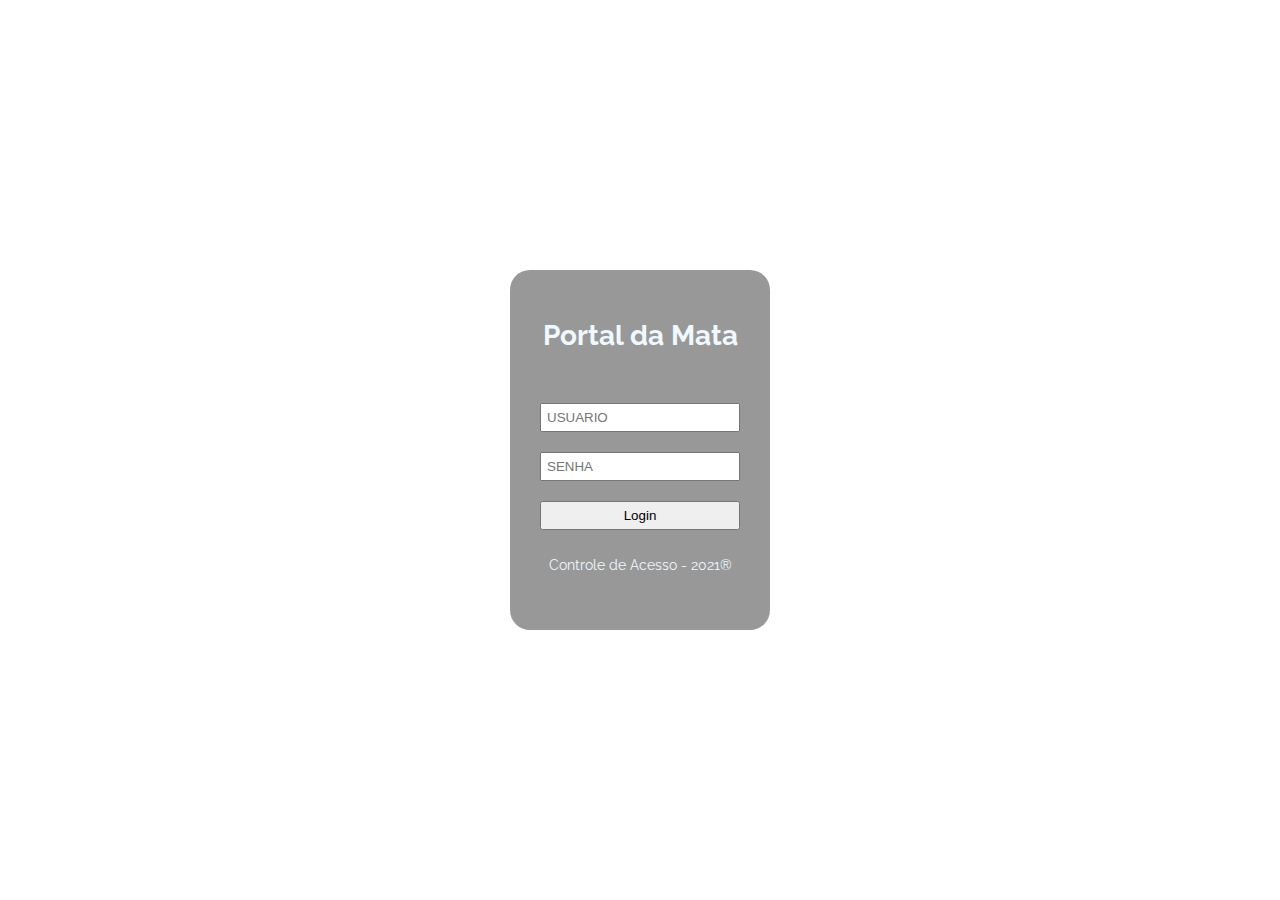
<file: index.html>
<!DOCTYPE html>
<html lang="pt-br">
<head>
    <meta charset="UTF-8">
    <meta http-equiv="X-UA-Compatible" content="IE=edge">
    <meta name="viewport" content="width=device-width, initial-scale=1.0">
    <title>login</title>
    <link href='https://fonts.googleapis.com/css?family=Raleway' rel='stylesheet'>
    <style>
        body{
            background-image: url("https://www.senior.com.br/wp-content/uploads/2018/09/Controle-de-Acesso-853x480.jpg");
            background-repeat: no-repeat;
            background-size: cover;
            font-family: 'Raleway';font-size: 14px;        
        }
        nav{
            display: grid;
            background: rgb(50, 50, 50,0.5);
            width : 200px;
            height: 300px;
            position: absolute;
            top: 0; bottom: 0;
            left: 0; right: 0;
            margin: auto ;
            border-radius: 20px;
            padding: 30px;
        }
        footer, .logo{
            margin: 0 auto;
            color: aliceblue;
        }
        img{
            width: 100%;
        }

        button, input{
            width: 100%;
            margin: 0 auto;
            padding: 5px;    
            box-sizing: border-box;
            margin-top: 20px;
            cursor: pointer;
        }
    </style>
</head>
<body>
    <nav>
        <div class="logo">
            <h1>Portal da Mata</h1>             
        </div>
        <div class="form">       
            <input type="text" name="edtUser" id="edtUser" placeholder="USUARIO">         
            <input type="password" name="edtPass" id="edtPass" placeholder="SENHA">
            <button id="btnLogin">Login</button>
        </div>
        <footer>
            <p>Controle de Acesso - 2021<span>&#174;</span></p> 
        </footer>
    </nav>    
</body>

<script>
    localStorage.clear();
    document.getElementById('btnLogin').addEventListener('click',()=>{

        const mail = document.getElementById('edtUser').value.trim();
        const pass = document.getElementById('edtPass').value.trim();

        const params = new Object;
            params.user = mail;
            params.pass = pass;

        const data = new URLSearchParams();        
        data.append("cod", 0);
        data.append("token", '');
        data.append("params", JSON.stringify(params));

        const myRequest = new Request("db/query_db.php",{
            method : "POST",
            body : data
        });

        const myPromisse = new Promise((resolve,reject) =>{

            fetch(myRequest)
            .then(function (response){

                if (response.status === 200) { 
                    resolve(response.text());
                } else { 
                    reject(new Error("Houve algum erro na comunicação com o servidor"));
                } 

            });            

        });

        myPromisse.then((resolve)=>{
//            console.log(resolve);
            if(resolve.trim() != ""){
                const json = JSON.parse(resolve);
//                console.log(json);
                localStorage.setItem("id",json[0].id);
                localStorage.setItem("user",json[0].user);
                localStorage.setItem("nome",json[0].nome);
                localStorage.setItem("class",json[0].class);
                localStorage.setItem("token",json[0].token);
                localStorage.setItem("email",json[0].email);
                window.open("dashboard.html","_self")
            }else{
                alert("Usuário ou senha inválido!");
                localStorage.clear();
            }        

        });

    });   

</script>
</html>
</file>
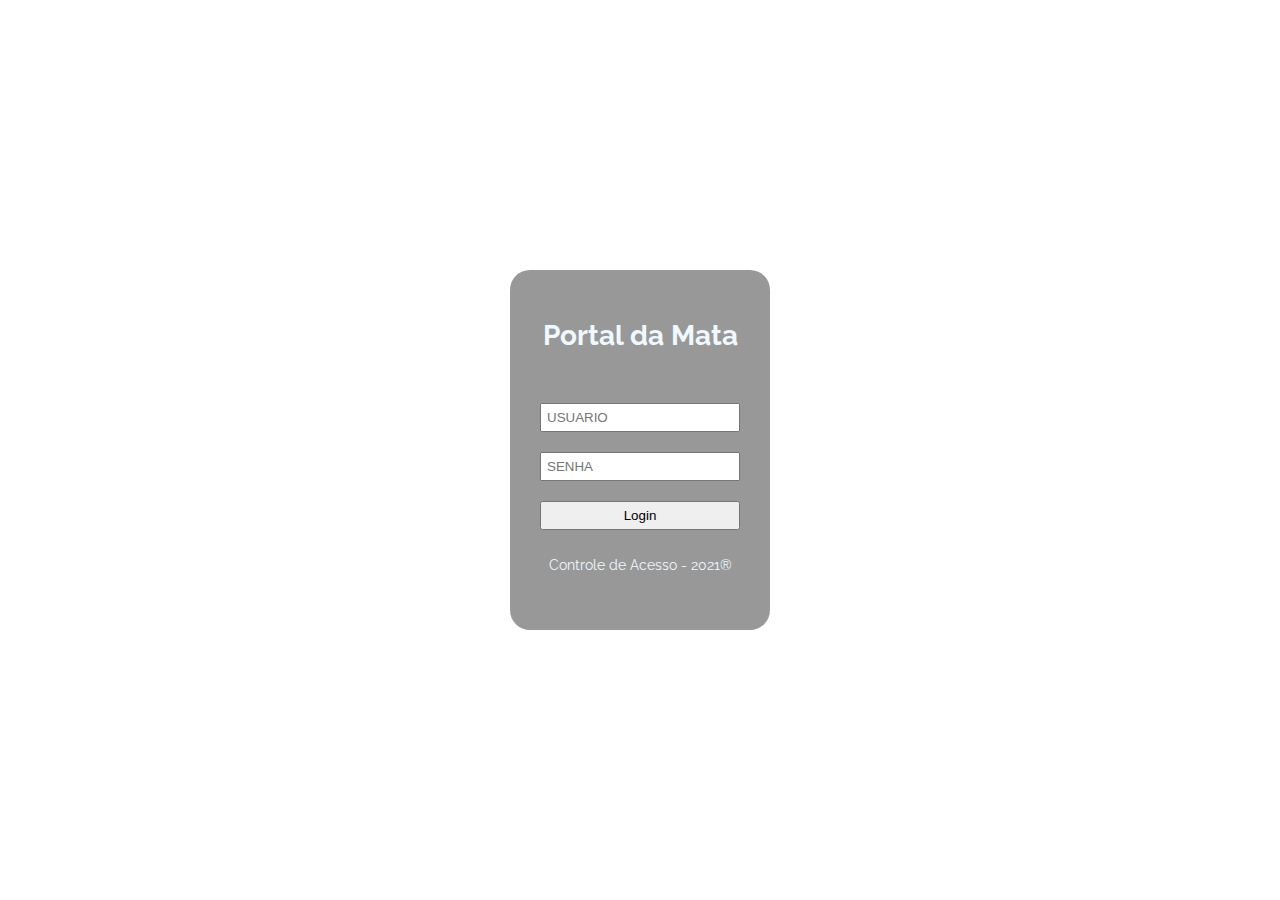
<file: dashboard.html>
<!DOCTYPE html>
<html lang="pt-br">
<head>
    <meta charset="UTF-8">
    <meta name="viewport" content="width=device-width, initial-scale=1.0">
    <title>Controle de Acesso</title>
    <link rel="stylesheet" type="text/css" href="http://fonts.googleapis.com/css?family=Open+Sans:300,400,600,700">
    <link rel="stylesheet" href="https://cdnjs.cloudflare.com/ajax/libs/font-awesome/4.7.0/css/font-awesome.min.css">
    <link rel="stylesheet" href="https://www.w3schools.com/w3css/4/w3.css">
    <link rel="stylesheet" href="assets/main.css">
    <link href='https://fonts.googleapis.com/css?family=Raleway' rel='stylesheet'>

</head>
<body>
    <div class="wrapper">
        <nav class="fixed menu">
            <a href="#">Controle de Acesso</a>
            <div class="data-user"></div>
        </nav>
        <div class="main">
            <main class="item side-bar">
           
              <div class="menu-aba">MENU</div>
              <div class="menu-bar">
                <ul>
                    <li><a href="#"> teste </a></li>
                    <li><a href="#A">Sub-menu</a>
                        <ul id="A" class="sub-menu">
                            <li><a href="#">abc</a></li>
                            <li><a href="#">def</a></li>
                            <li><a href="#">ghi</a></li>

                        </ul>
                    </li>
                </ul>                  
              </div>

            </main>
            <section class="item screen"></section>
        </div>
        <footer class="fixed footer"></footer>    
    </div>

    <!-- The Modal -->
    <div id="myModal" class="modal">
        <div class="modal-content">
            <div class="modal-title">
                <p id="modal-title">some title...</p>
                <span class="close">&times;</span>
            </div>
            <div class="modal-text">
                <p>Some text in the Modal..</p>
            </div>
            <input type="hidden" class="modal-data">
        </div>
    
    </div>  
</body>

<script src="assets/main.js"></script>

  <script>
    
    var screen = document.querySelector(".screen");
    var modal = document.getElementById("myModal");
    var modal_title = document.getElementById("modal-title");
    var modal_text = document.querySelector(".modal-text");
    var modal_data = document.querySelector(".modal-data");
    var btnClose = document.querySelector(".close");

    openMenu();

    const today = new Date();
    document.querySelector('.footer').innerHTML =  `Caçapava, ${('0' + today.getDate()).slice(-2) }/${('0' + (today.getMonth() + 1)).slice(-2) }/${today.getFullYear()} `  ;
    document.querySelector('.data-user').innerHTML = localStorage.getItem("user") +  '<a href="#" onclick="logout_here()"> <i class="fa fa-power-off" aria-hidden="true"></i></a>';
    document.querySelector('.menu-aba').addEventListener('click',()=>{
        const menu = document.querySelector('.menu-bar');

        if(menu.style.width == "0px" || menu.style.width == "" ){
            menu.style.width =  "350px";
            menu.style.padding =  "20px 0 0 20px";
        }else{
            menu.style.width =  "0";
            menu.style.padding =  "20px 0 0 0";
        }
    })

</script>
</html>
</file>
<file: assets/main.css>
/* 

    PALETA DE CORES 01
    
    #949494 - 148,148,148
    #3A3A3A - 58,58,58
    #3E5C5F - 62,92,95
    #125358 - 18,83,88
    #002D31 - 0,45,49

*/


:root{

    --cor-barra:#3A3A3A;
    --cor-menu:#002D31;
    --cor-section:#3E5C5F;
    --cor-background: #f1ecec;;
    --font-barra:#949494;
    --font-menu:#949494;
    --font-section:#949494;
}

*{
    margin: 0;
    padding: 0;
    box-sizing: border-box;
    list-style: none;
    text-decoration: none;
    font-family: 'Raleway';
    font-size: 15px;
}

html, body{
    height: 100%;
    background-color: var(--cor-background);
}

a{
    text-decoration: none;
    cursor: pointer;
    padding: 5px;
}

ul{
  list-style-type: none;
  padding: 0;
  margin: 0;
}

li ul{
  border-left: solid blanchedalmond 5px;
  padding-left: 5px;
}

h2{
    width: 100%;
    text-align: center;
}

button{
    padding: 10px;
    border: solid 5px rgba(39, 75, 63,0.8);
    border-radius: 10px;
    background-color: rgb(160, 157, 157,0);
    cursor: pointer;
    margin-top: 10px;
}

button:hover{
    border: solid 5px rgba(78, 146, 122, 0.8);
}

canvas{
    padding: 10px;
    border: solid 5px rgba(39, 75, 63,0.8);
    border-radius: 10px;
}

textarea{
    padding: 15px;
    border: solid 5px rgba(39, 75, 63,0.8);
    border-radius: 10px;
    font-family: 'Raleway';
    font-size: 15px;
}

.frm-border{
    padding: 10px;
    border: solid 5px rgba(39, 75, 63,0.8);
    border-radius: 10px;
    margin: 10px;
}

.wrapper{
    height: 100%;
    display: flex;
    flex-direction: column;
}

.fixed{
    background: var(--cor-barra);            
    color:var(--font-barra);
    padding: 0 30px;
}

.item{
    width: 100%;
    height: auto;
    margin: 0 ;
    padding: 50px 0;
    margin: 0 ;
    overflow: auto;
}

/* MENU */

.side-bar{
  display: flex;
  color:var(--font-menu);
  width: auto;

}

.side-barv > *, a{    
    color: var(--font-menu);
}

.menu-aba{
    background-color: var(--cor-menu);
    position: relative;
    order: 1;
    top: 10vh;
    padding: 0 15px 0 30px;
    height: 150px;
    width: 30px;
    border-bottom-right-radius: 20px;
    border-top-right-radius: 20px;
    cursor: pointer;
    writing-mode: vertical-rl;
    text-align: center;
}

.menu-bar{
  background-color: var(--cor-menu);
    order: 0;
    padding: 20px 0 0 0;
    height: calc(100vh - 100px);
    width: 0;
    overflow:hidden;
    transition:width .1s linear;

}

.sub-menu{
    display: none;
    padding-left: 20px;

}

.sub-menu:target{
    display: block;
}

li a:hover{
    background:var(--cor-section);
    color: #FFFFFF;
    opacity: 0.5;    
    cursor: pointer;
    border-radius: 5px;
}

.menu-aba:target{
    display: none;
}

/* FIM MENU */

/* MODAL WINDOW*/

.modal {
    display: none; 
    position: fixed; 
    z-index: 1; 
    padding-top: 100px; 
    left: 0;
    top: 0;
    width: 100%; 
    height: 100%; 
    overflow: auto; 
    background-color: rgb(0,0,0); 
    background-color: rgba(0,0,0,0.4); 
  }
  
  .modal-content {
    background-color: var(--cor-background);
    margin: auto;
    border: 1px solid #888;
    width: 80%;
  }
  
  .modal-title{
      display: flex;
      font-weight: 600;
      background-color: var(--cor-menu);
      color: var(--font-barra);
      padding-left: 30px;
      align-items: center;
      width: 100%;
      height: 40px;
      align-items: center;       
      justify-content: space-between;
  }

  .modal-text{
      padding: 20px;;
  }

  .close {
      padding-right: 10px;
    color: #acacac;

    font-size: 28px;
    font-weight: bold;
  }
  
  .close:hover,
  .close:focus {
    color: #000;
    text-decoration: none;
    cursor: pointer;
  }

/* FIM MODAL */

/* TAB */

.tab-bar{
    display: flex;
    width: 100%;
}

.tab-bar > *{
    margin: 20px 0 0 0;
    padding: 15px 15px 5px 15px;
    border: rgba(39, 75, 63,0.8) solid;
    border-radius: 15px 15px 0 0;
}

.tab-bar *:hover{
    background-color: rgb(202, 202, 202);
    cursor: pointer;
}

.tab-bar *:target{
    background-color:rgba(39, 75, 63,0.8);
    color: ghostwhite;
    font-size: large;
}

.tab-screen{
    overflow: scroll;
    border: solid;
    width: 100%;
    height: 70vh;
    margin-top: 0px;
}

/* FIM TAB */


.main{
    display: flex;
    height: 100%;
    width: auto;

}
.menu{
    position: fixed;            
    top: 0;
    width: 100%;
    height: 50px;
    display: flex;
    align-items: center;
    justify-content: space-between;
}

.screen{
    background-color: var(--cor-background);
    /*background-color: rgb(3, 43, 43);*/
    width: 100vw;
 /*   height: calc(100vh - 200px);*/
    margin: 0 auto 60px auto;
    /*margin-bottom: 900px;*/
    padding: 50px;
    border-radius: 5px;
}

.footer{
    display: flex;
    position: fixed;
    bottom: 0;
    width: 100%;
    height: 50px;
    align-items: center;       
    justify-content: center;           
}

.menu-label{
  display: none;
}

.display{
    width: 100%;
    border: solid black 2px;
    border-radius: 5px;
    padding: 10px;
    margin: 20px 0;
    overflow: hidden;
	overflow-wrap: break-word;
}


tr:nth-child(even) {background: #CCC}
tr:nth-child(odd) {background: #FFF}

th {
    text-align: left;
    padding: 0 10px;
    background: black;
    color: white;
}


table tr td{
    font-size: 1.2em;
    font-family: 'Raleway';
    padding: 0 10px;
}

table tr:hover td{
    background-color: rgba(39, 75, 63,0.8);
    color: azure;
    cursor: pointer;
}

.w3-button{
    margin: 15px 5px;

}

.w3-bar-item{
padding: 0;
}
</file>
